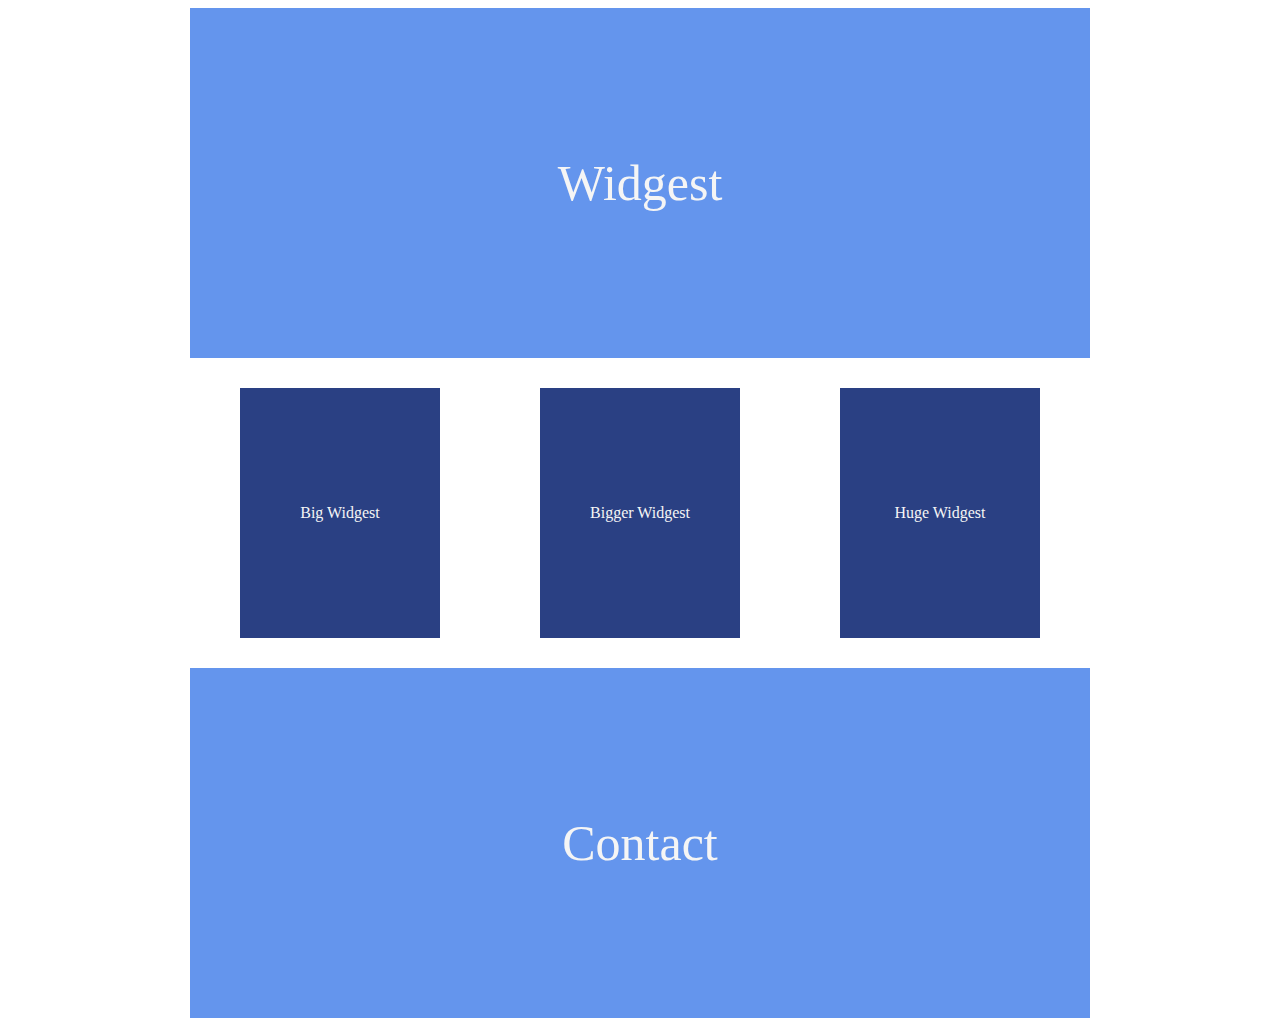
<file: homework2/index.html>
<!doctype html>
<html lang="en">
<head>
    <meta charset="UTF-8">
    <meta name="viewport"
          content="width=device-width, user-scalable=no, initial-scale=1.0, maximum-scale=1.0, minimum-scale=1.0">
    <meta http-equiv="X-UA-Compatible" content="ie=edge">
    <title>Card1</title>
    <link rel="stylesheet" href="normalize.css">
    <link rel="stylesheet" href="style.css">
</head>
<body>
<div class="desk1">Widgest</div>
<div class="desk2">
    <div class="desk3">Big Widgest</div>
    <div class="desk3">Bigger Widgest</div>
    <div class="desk3">Huge Widgest</div>
</div>
<div class="desk4">Contact</div>
</body>
</html>
</file>
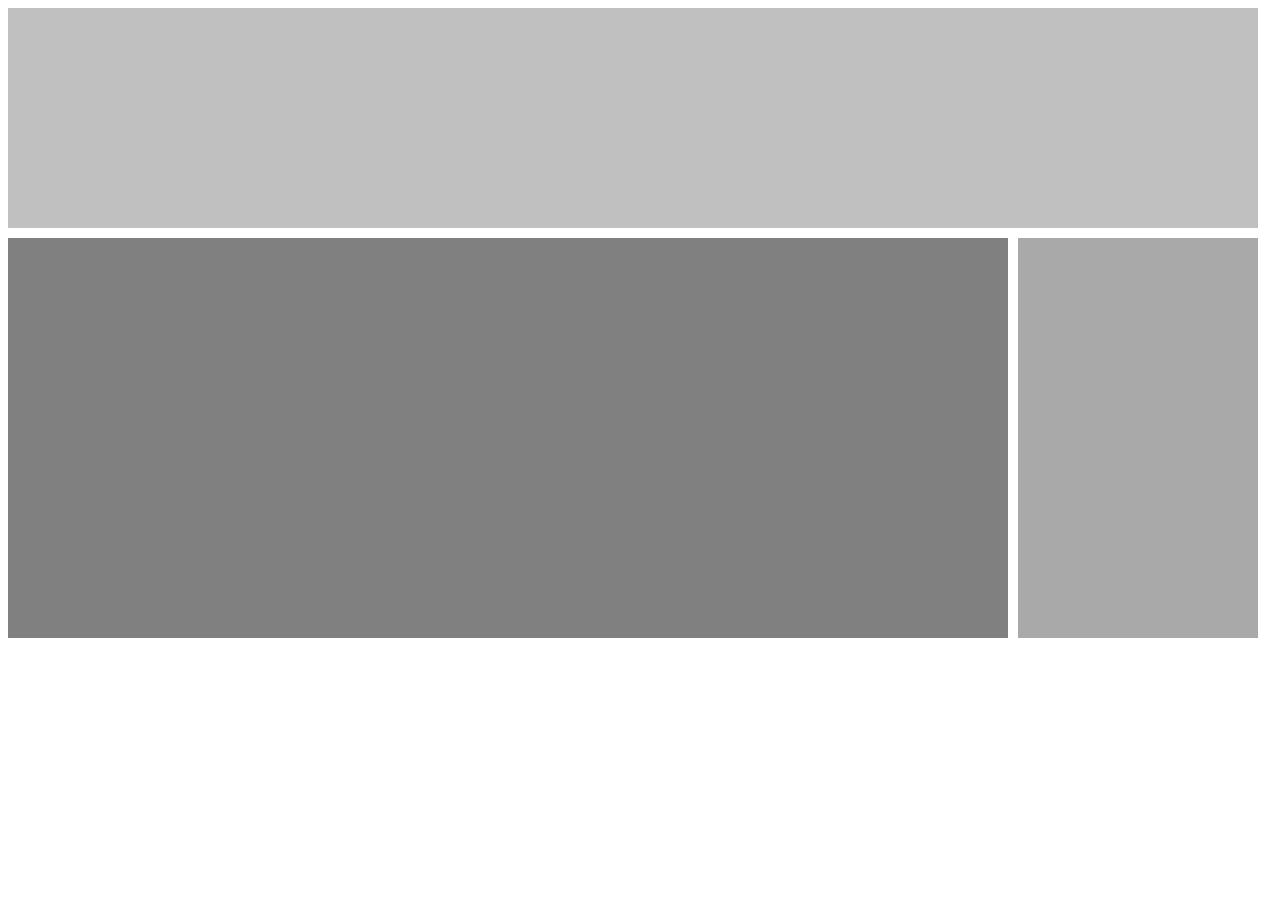
<file: homework4/index.html>
<!doctype html>
<html lang="en">
<head>
    <meta charset="UTF-8">
    <meta name="viewport"
          content="width=device-width, user-scalable=no, initial-scale=1.0, maximum-scale=1.0, minimum-scale=1.0">
    <meta http-equiv="X-UA-Compatible" content="ie=edge">
    <title>Picture1</title>
    <link rel="stylesheet" href="normalize.css">
    <link rel="stylesheet" href="main.css">
</head>
<body>

<div class="blockA"></div>
<div class="conteiner">
    <div class="blockB"></div>
    <div class="blockC"></div>

</div>



 </body>
</html>
</file>
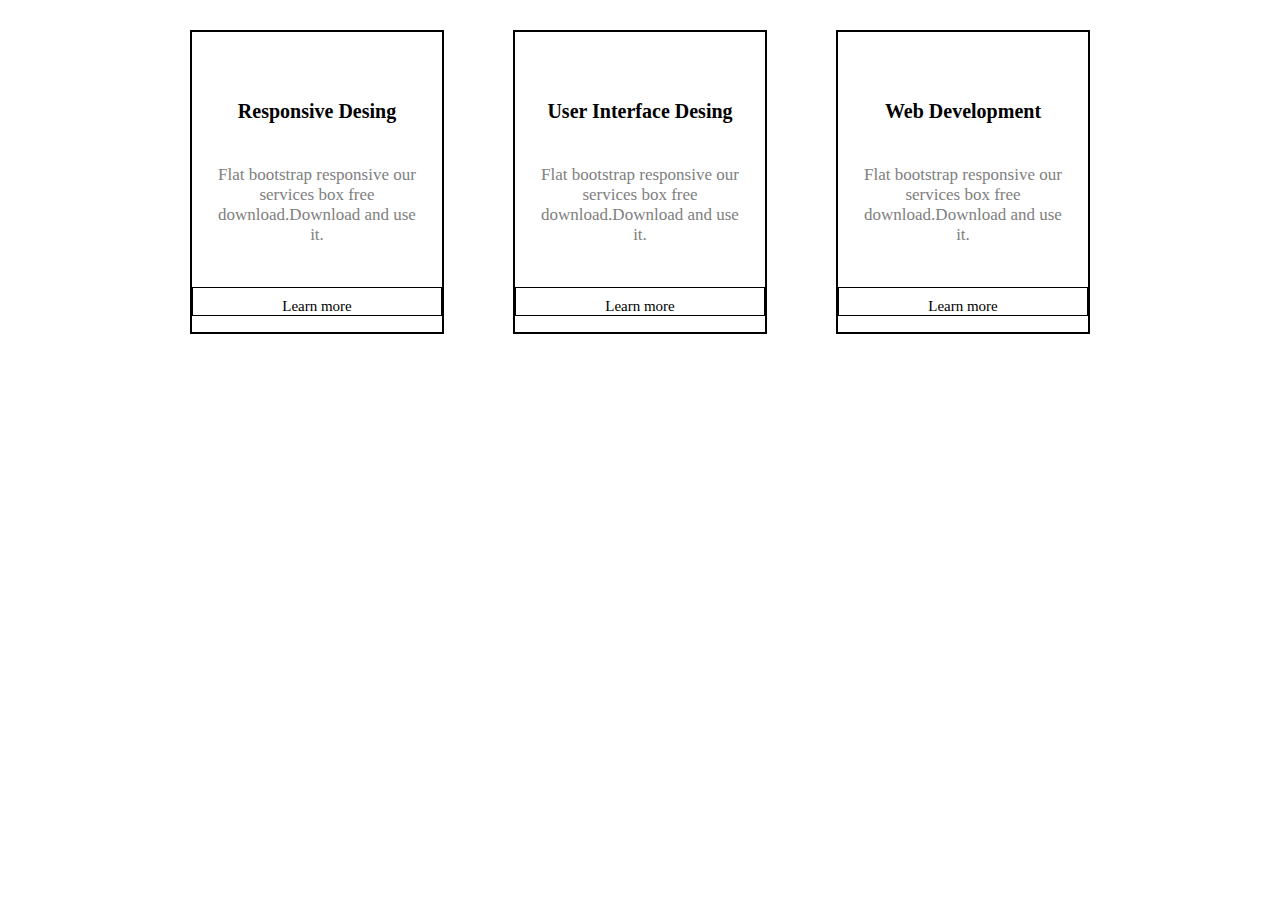
<file: homework2/cards2/index.html>
<!doctype html>
<html lang="en">
<head>
    <meta charset="UTF-8">
    <meta name="viewport"
          content="width=device-width, user-scalable=no, initial-scale=1.0, maximum-scale=1.0, minimum-scale=1.0">
    <meta http-equiv="X-UA-Compatible" content="ie=edge">
    <title>Card2</title>
  <link rel="stylesheet" href="../normalize.css">
  <link rel="stylesheet" href="card.css">
</head>
<body>
<div class="desk2">
    <div class="card">
        <h1 class="description1">Responsive Desing</h1>
        <p class="description">Flat bootstrap responsive our services box free download.Download and use it.</p>
        <a class="more">Learn more</a>
    </div>
<div class="card">
    <h1 class="description1">User Interface Desing</h1>
    <p class="description">Flat bootstrap responsive our services box free download.Download and use it.</p>
    <a class="more">Learn more</a>
</div>
<div class="card">
    <h1 class="description1">Web Development</h1>
    <p class="description">Flat bootstrap responsive our services box free download.Download and use it.</p>
    <a class="more">Learn more</a>
</div>
</div>
</body>
</html>
</file>
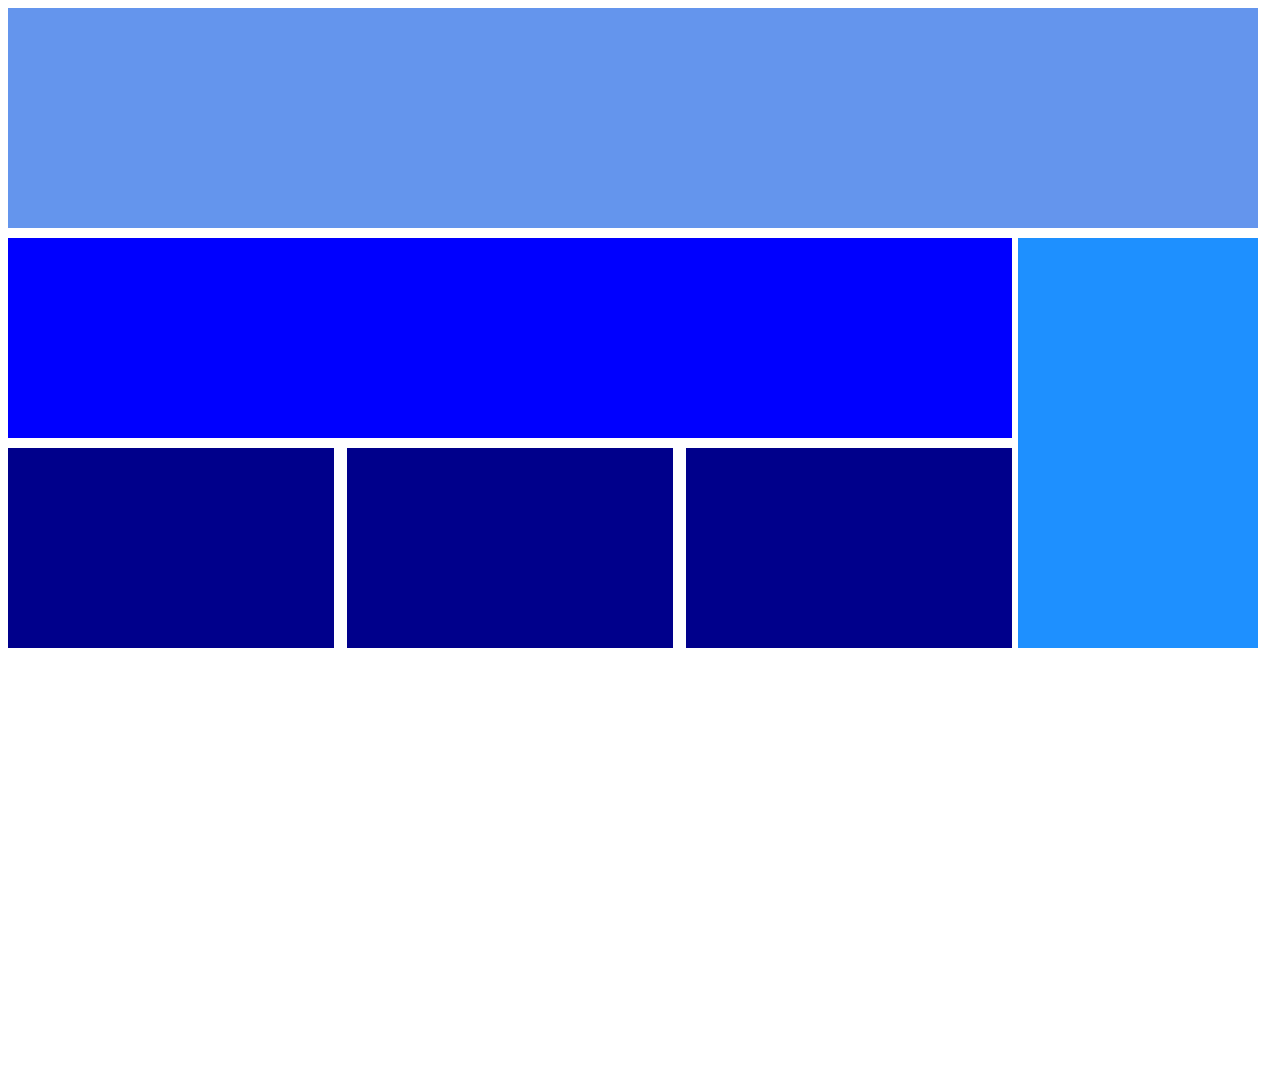
<file: homework4/index2.html>
<!doctype html>
<html lang="en">
<head>
    <meta charset="UTF-8">
    <meta name="viewport"
          content="width=device-width, user-scalable=no, initial-scale=1.0, maximum-scale=1.0, minimum-scale=1.0">
    <meta http-equiv="X-UA-Compatible" content="ie=edge">
    <title>Picture2</title>
    <link rel="stylesheet" href="normalize.css">
    <link rel="stylesheet" href="main2.css">
</head>
<body>
<div class="blockA"></div>
<div class="blockB"></div>
<div class="father">
    <div class="mini"></div>
    <div class="mini"></div>
    <div class="mini"></div>
</div>
<div class="father2">
    <div class="blockF"></div>
</div>


</body>
</html>
</file>
<file: homework2/style.css>
.desk1{
    background-color: cornflowerblue;
    width: 900px;
    height: 350px;
    color: whitesmoke;
    font-size: 50px;
    justify-content: center;
    display: flex;
    align-items: center;
    margin: 0 auto;
}
.desk2{
    display: flex;
    justify-content:space-between;
    width: 900px;
    margin: 30px auto 30px auto;
}
.desk3{
    width: 200px;
    height: 250px;
    background-color: #2a4083;
    color: whitesmoke;
    display: flex;
    justify-content:space-around;
    align-items: center;
    margin: 0 auto;
}
.desk4{
    background-color: cornflowerblue;
    width: 900px;
    height: 350px;
    color: whitesmoke;
    font-size: 50px;
    justify-content: center;
    display: flex;
    align-items: center;
    margin: 0 auto;

}
</file>
<file: homework4/main.css>
.blockA{
width:1250px ;
    height:200px ;
    background: silver;
    padding-top: 20px;
}
@media screen and (min-width: 0) and (max-width: 600px) {
    .blockA {
        width: 400px;
        height: 100px;
        -webkit-border-radius: 10px;
        -moz-border-radius: 10px;
        border-radius: 10px;
    }
}
 .conteiner{
     display: flex;
     column-gap: 10px;
     padding-top: 10px;
 }
 @media screen and (min-width: 0) and (max-width: 600px){
   .conteiner {
     flex-direction: column;
       padding-top: 15px;

   }
 }

.blockB{
    width: 1000px;
    height: 400px;
    background: gray;
}
@media screen and (min-width: 0) and (max-width: 600px){
   .blockB {
       width: 400px;
       height: 400px;
       -moz-border-radius: 10px;
       -moz-border-radius: 10px;
       border-radius: 10px;
   }
}


.blockC{
width: 240px;
    height: 400px;
    background: darkgrey;

}
@media screen and (min-width: 0) and (max-width: 600px){
    .blockC{
        width: 400px;
        height: 100px;
        -moz-border-radius: 10px;
        -moz-border-radius: 10px;
        border-radius: 10px;
        margin-top: 15px;


    }
}
</file>
<file: homework2/cards2/card.css>
.card{
    width: 250px;
    height: 300px;
    background:white ;
    border: 2px solid black;
    color: gray;


}
.description{
    color: gray;
    box-sizing: border-box;
    padding: 25px;
    text-align: center;
    font-size: 17px;
}
.more{
    font-size: 15px;
    text-align: center;
    justify-content:flex-end;
    padding-top: 10px;
    color: black;
    border:1px solid black;
    display: flex;
    justify-content: center;



}
.description1{
    color: black;
    box-sizing: border-box;
    padding-top: 55px;
    text-align: center;
    font-size: 20px;
    font-family: "Arial Narrow";
}
.desk2{
    display: flex;
    justify-content:space-between;
    width: 900px;
    margin: 30px auto 30px auto;
}
</file>
<file: homework4/main2.css>
.blockA{
    width: 1250px;
    height: 200px;
    background: cornflowerblue;
    padding-top: 20px;
}
@media screen and (min-width: 0) and (max-width: 600px) {
    .blockA {
        width: 400px;
        height: 100px;
        -webkit-border-radius: 10px;
        -moz-border-radius: 10px;
        border-radius: 10px;
    }
}
.blockB{
    width: 1004px;
    height: 200px;
    background: blue;
    margin-top: 10px;
}
@media screen and (min-width: 0) and (max-width: 600px) {
    .blockB{
        width: 400px;
        height: 200px;
        -webkit-border-radius: 10px;
        -moz-border-radius: 10px;
        border-radius: 10px;
    }

}
.father{
display: flex;
    column-gap: 13px;



}
@media screen and (min-width: 0) and (max-width: 600px) {
    .father{
        column-gap: 64px;
    }
}
.mini{
    width:326px ;
    height:200px ;
    background:darkblue;
    margin-top: 10px;
}
@media screen and (min-width: 0) and (max-width: 600px) {
    .mini{
        width: 90px;
        height: 90px;
        -webkit-border-radius: 10px;
        -moz-border-radius: 10px;
        border-radius: 10px;

    }
}
.father2{
    position: relative;
}
@media screen and (min-width: 0) and (max-width: 600px) {
    .father2{

    }
}

.blockF{
    width: 240px;
    height: 410px;
    background: dodgerblue;
margin-left: 1010px;
    position: relative;
    top: -410px;

}
@media screen and (min-width: 0) and (max-width: 600px) {
    .blockF{
        width: 400px;
        height: 100px;
        -webkit-border-radius: 10px;
        -moz-border-radius: 10px;
        border-radius: 10px;
        flex-direction: column;
        margin-left: 0px;
        margin-top: 420px;

    }
}
</file>
